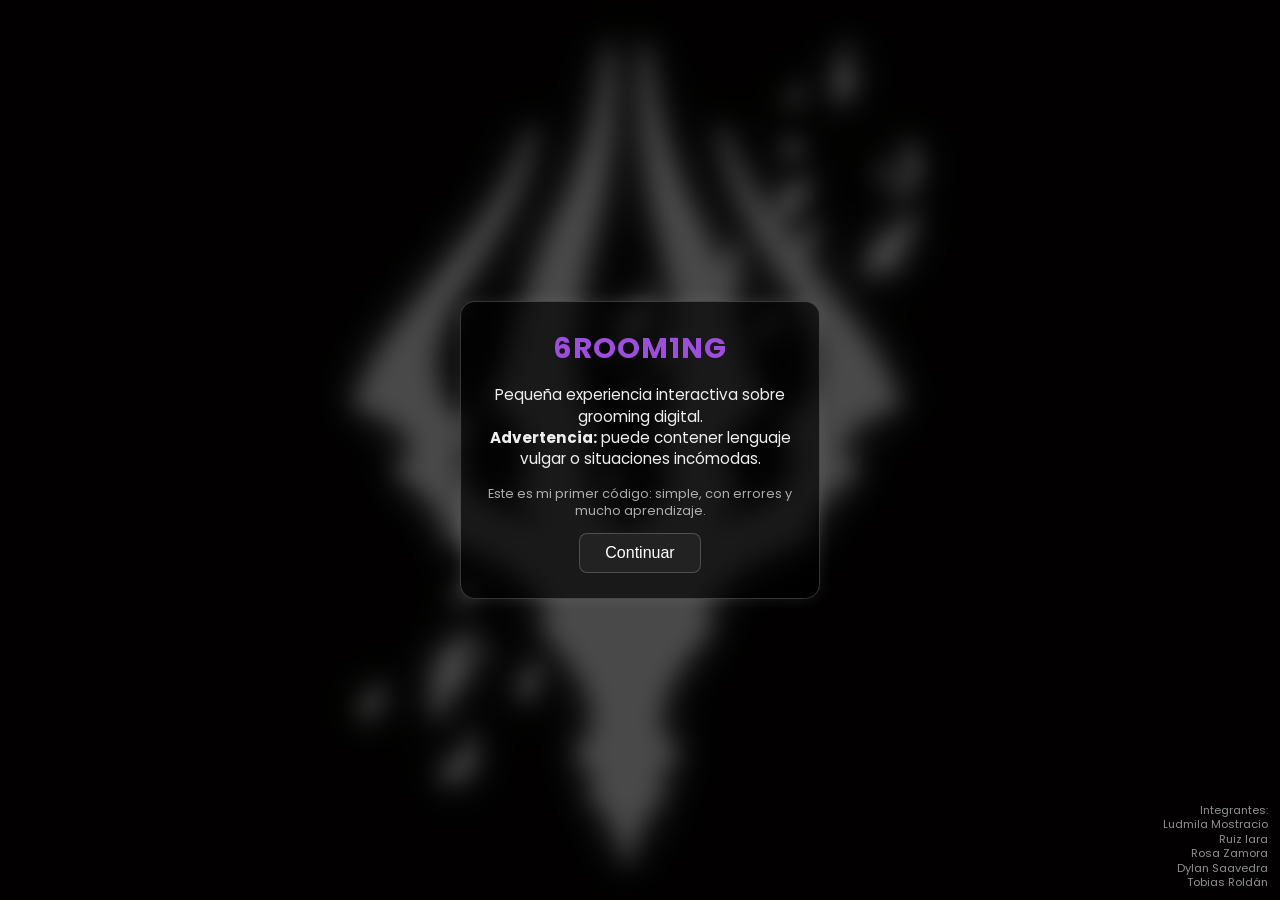
<file: index.html>
<!DOCTYPE html>
<html lang="es">
<head>
  <meta charset="UTF-8"/>
  <meta name="viewport" content="width=device-width, initial-scale=1.0, user-scalable=no"/>
  <title>6ROOM1NG – Inicio</title>
  <style>
    @import url('https://fonts.googleapis.com/css2?family=Poppins:wght@300;400;600&display=swap');
    :root{
      --bg:#0d0d10;
      --neon:#9d4edd;
      --accent:#ff0055;
    }
    *{box-sizing:border-box;margin:0;padding:0}
    body{
      font-family:'Poppins',sans-serif;
      background:url('fondo.png.png') no-repeat center center/cover;
      color:#eee;
      height:100vh;
      display:flex;
      align-items:center;
      justify-content:center;
      text-align:center;
      backdrop-filter:blur(6px) brightness(.3);
      -webkit-user-select:none;user-select:none;
    }
    .card{
      background:rgba(0,0,0,.65);
      border:1px solid rgba(255,255,255,.2);
      border-radius:15px;
      padding:25px 20px;
      width:90vw;
      max-width:360px;
      box-shadow:0 0 15px rgba(255,255,255,.1);
    }
    h1{font-size:1.8em;margin-bottom:.5em;letter-spacing:1px;color:var(--neon)}
    p{margin-bottom:1em;font-size:.95em;line-height:1.4}
    button{
      padding:10px 25px;
      background:#222;
      color:#fff;
      border:1px solid rgba(255,255,255,.2);
      border-radius:8px;
      font-size:1em;
      cursor:pointer;
      transition:.3s;
    }
    button:hover{background:#444}
    .integrantes{
      position:absolute;
      bottom:10px;
      right:12px;
      font-size:.7em;
      opacity:.6;
      text-align:right;
      line-height:1.3;
    }
  </style>
</head>
<body>

<div class="card">
  <h1>6ROOM1NG</h1>
  <p>
    Pequeña experiencia interactiva sobre grooming digital.<br>
    <strong>Advertencia:</strong> puede contener lenguaje vulgar o situaciones incómodas.
  </p>
  <p style="font-size:.8em;opacity:.7;">
    Este es mi primer código: simple, con errores y mucho aprendizaje.
  </p>

  <button onclick="window.location.href='nivel1.html'">Continuar</button>
</div>

<div class="integrantes">
  Integrantes:<br>
  Ludmila Mostracio<br>
  Ruiz Iara<br>
  Rosa Zamora<br>
  Dylan Saavedra<br>
  Tobias Roldán
</div>

</body>
</html>
</file>
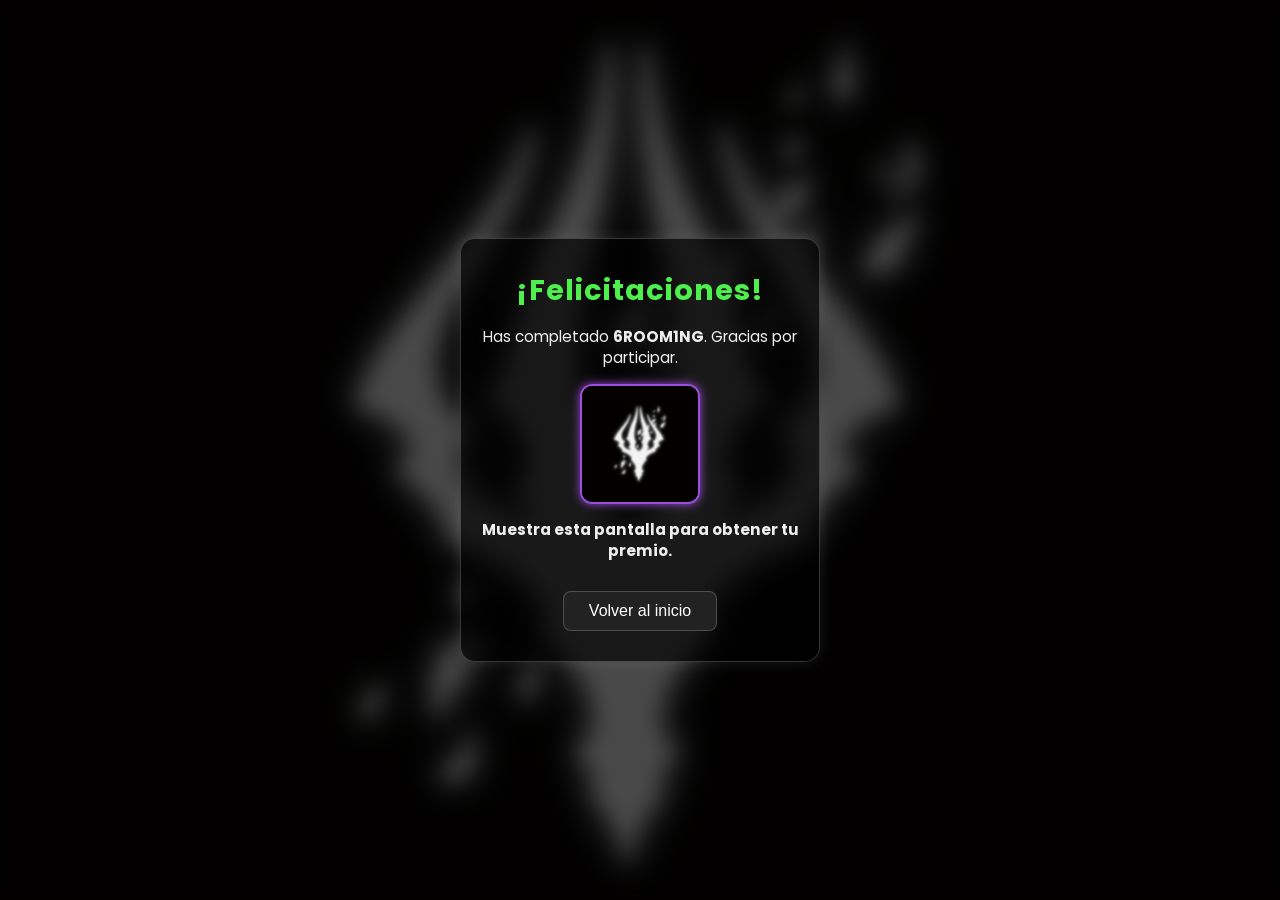
<file: final.html>
<!DOCTYPE html>
<html lang="es">
<head>
  <meta charset="UTF-8"/>
  <meta name="viewport" content="width=device-width, initial-scale=1.0, user-scalable=no"/>
  <title>¡Finalizado – 6ROOM1NG!</title>
  <style>
    @import url('https://fonts.googleapis.com/css2?family=Poppins:wght@300;400;600&display=swap');
    :root{
      --bg:#0d0d10;
      --neon:#9d4edd;
      --ok:#4ef04e;
    }
    *{box-sizing:border-box;margin:0;padding:0}
    body{
      font-family:'Poppins',sans-serif;
      background:url('fondo.png.png') no-repeat center center/cover;
      color:#eee;
      height:100vh;
      display:flex;
      align-items:center;
      justify-content:center;
      text-align:center;
      backdrop-filter:blur(6px) brightness(.3);
      -webkit-user-select:none;user-select:none;
    }
    .card{
      background:rgba(0,0,0,.65);
      border:1px solid rgba(255,255,255,.2);
      border-radius:15px;
      padding:30px 20px;
      width:90vw;
      max-width:360px;
      box-shadow:0 0 15px rgba(255,255,255,.1);
    }
    h1{font-size:1.8em;margin-bottom:.5em;letter-spacing:1px;color:var(--ok)}
    p{margin-bottom:1em;font-size:.95em;line-height:1.4}
    .sello{
      width:120px;
      height:120px;
      margin:15px auto;
      border-radius:12px;
      overflow:hidden;
      border:2px solid var(--neon);
      box-shadow:0 0 10px var(--neon);
    }
    .sello img{width:100%;height:100%;object-fit:cover}
    button{
      margin-top:15px;padding:10px 25px;background:#222;color:#fff;
      border:1px solid rgba(255,255,255,.2);border-radius:8px;font-size:1em;cursor:pointer
    }
    button:hover{background:#444}
  </style>
</head>
<body>

<div class="card">
  <h1>¡Felicitaciones!</h1>
  <p>Has completado <strong>6ROOM1NG</strong>. Gracias por participar.</p>
  
  <div class="sello">
    <img src="fondo.png.png" alt="Sello visual"/>
  </div>

  <p><strong>Muestra esta pantalla para obtener tu premio.</strong></p>

  <button onclick="window.location.href='index.html'">Volver al inicio</button>
</div>

</body>
</html>
</file>
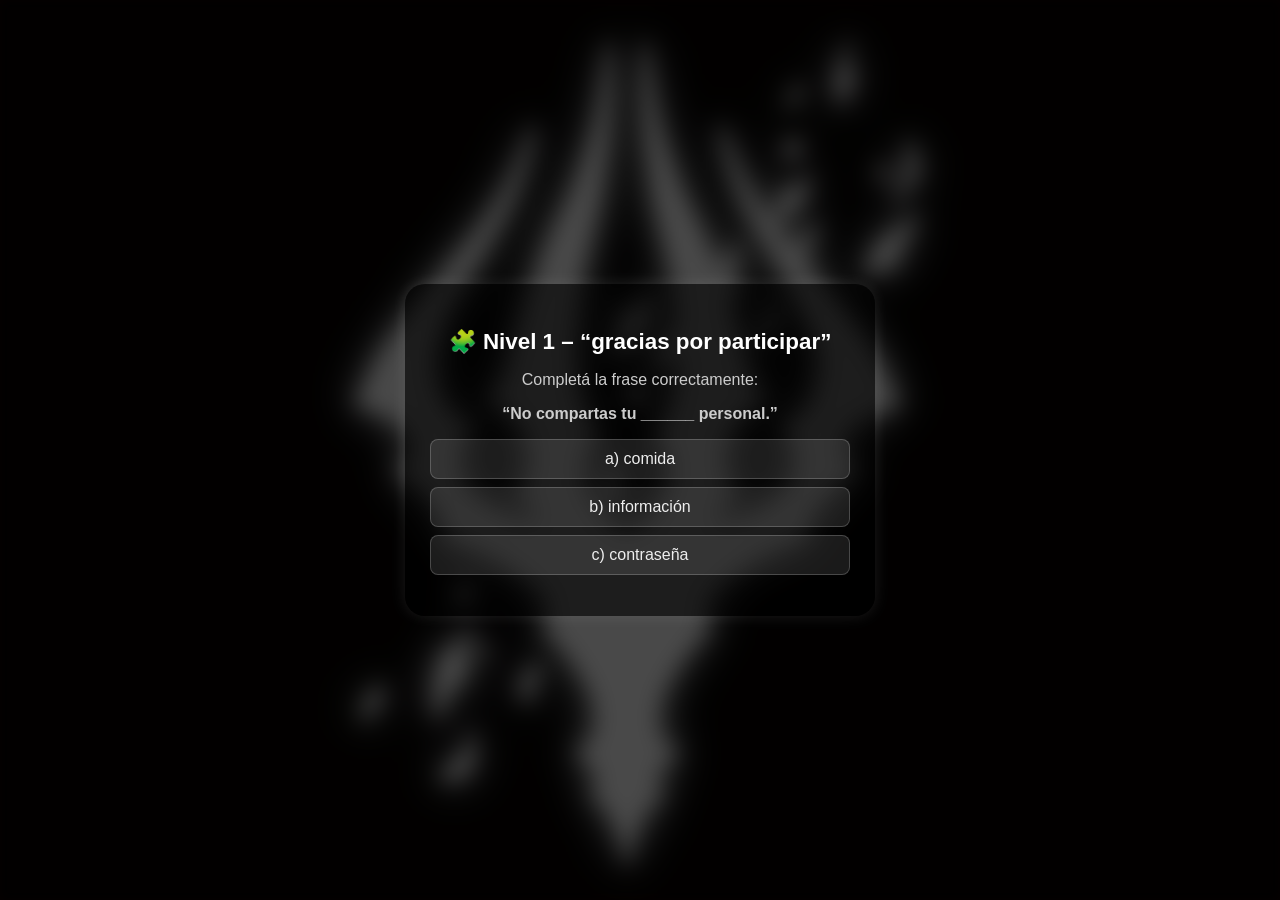
<file: nivel1.html>
<!DOCTYPE html>
<html lang="es">
<head>
<meta charset="UTF-8">
<meta name="viewport" content="width=device-width, initial-scale=1.0">
<title>Nivel 1 – completa la palabra</title>
<link rel="stylesheet" href="style.css">
<style>
  body {
    background: url('fondo.png.png') no-repeat center center fixed;
    background-size: cover;
    color: #eee;
    font-family: 'Poppins', sans-serif;
    text-align: center;
    height: 100vh;
    margin: 0;
    display: flex;
    flex-direction: column;
    justify-content: center;
    align-items: center;
    backdrop-filter: blur(6px) brightness(0.3);
  }

  .container {
    background: rgba(0, 0, 0, 0.6);
    border-radius: 20px;
    padding: 25px;
    width: 90%;
    max-width: 420px;
    box-shadow: 0 0 15px rgba(255,255,255,0.1);
  }

  h2 {
    font-size: 1.4em;
    margin-bottom: 15px;
    color: #fff;
  }

  p {
    color: #ccc;
    font-size: 1em;
  }

  .option {
    display: block;
    background: rgba(255,255,255,0.1);
    border: 1px solid rgba(255,255,255,0.2);
    color: #eee;
    margin: 8px 0;
    padding: 10px;
    border-radius: 8px;
    cursor: pointer;
    transition: 0.3s;
  }

  .option:hover {
    background: rgba(255,255,255,0.2);
  }

  #feedback {
    margin-top: 15px;
    font-weight: bold;
  }

  button {
    margin-top: 15px;
    background-color: #222;
    color: #fff;
    border: 1px solid rgba(255,255,255,0.2);
    padding: 8px 16px;
    border-radius: 8px;
    cursor: pointer;
    transition: 0.3s;
  }

  button:hover {
    background-color: #444;
  }
</style>
</head>
<body>
  <div class="container">
    <h2>🧩 Nivel 1 – “gracias por participar”</h2>
    <p>Completá la frase correctamente:</p>
    <p><strong>“No compartas tu ______ personal.”</strong></p>

    <div id="opciones">
      <div class="option" onclick="respuesta(1)">a) comida</div>
      <div class="option" onclick="respuesta(2)">b) información</div>
      <div class="option" onclick="respuesta(3)">c) contraseña</div>
    </div>

    <p id="feedback"></p>
    <button id="continuar" style="display:none;" onclick="siguienteNivel()">Continuar</button>
  </div>

<script>
function respuesta(opcion) {
  const feedback = document.getElementById("feedback");
  const continuar = document.getElementById("continuar");

  if (opcion === 2) {
    feedback.style.color = "#4ef04e";
    feedback.textContent = "✅ Correcto. Nunca compartas tu información personal en línea.";
    continuar.style.display = "inline-block";
  } else {
    feedback.style.color = "#ff4e4e";
    feedback.textContent = "❌ dea que tiraba. Pensá bien, la información personal es lo más sensible.";
  }
}

function siguienteNivel() {
  window.location.href = "nivel2.html";
}
</script>
</body>
</html>
</file>
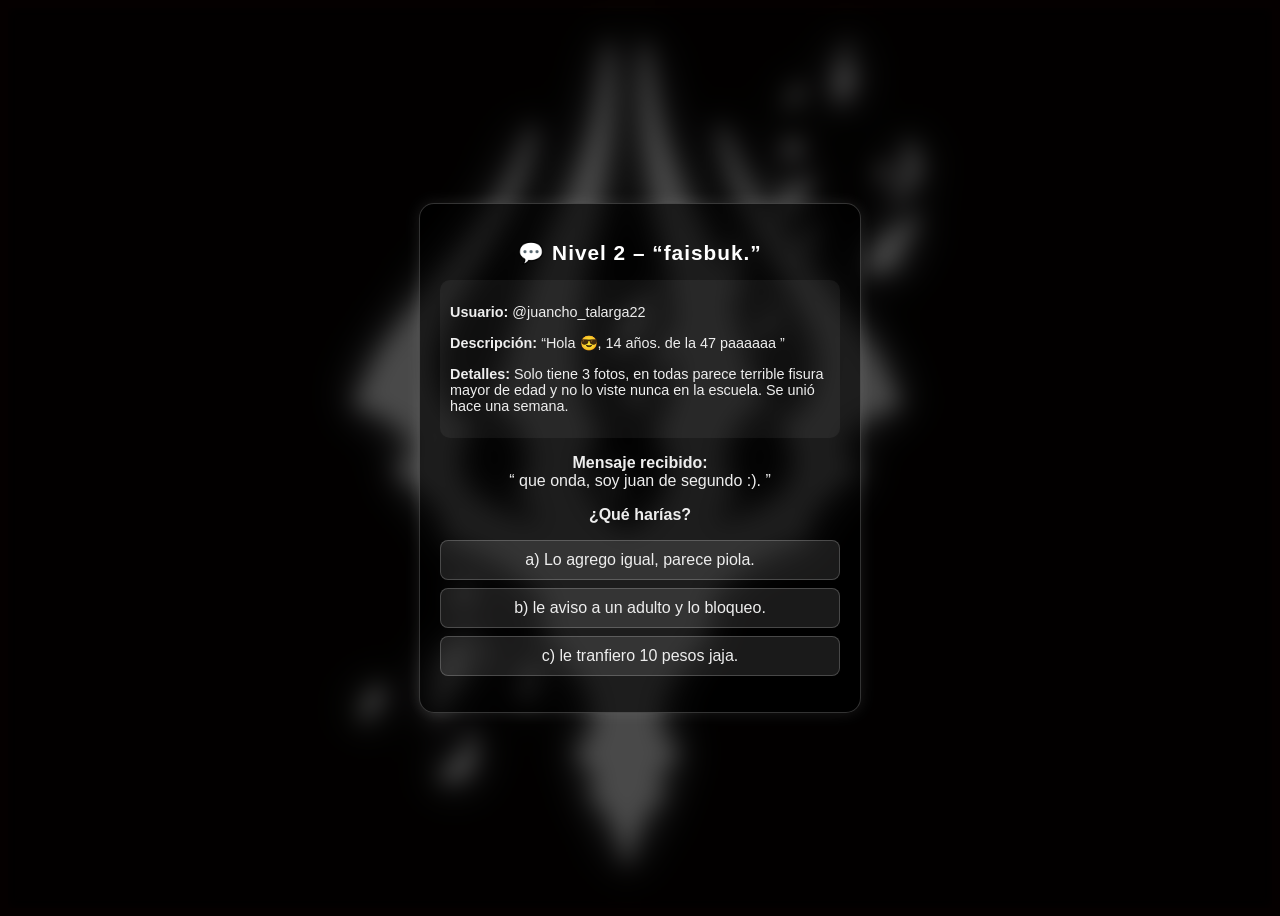
<file: nivel2.html>
<!DOCTYPE html>
<html lang="es">
<head>
<meta charset="UTF-8">
<meta name="viewport" content="width=device-width, initial-scale=1.0">
<title>Nivel 2 – El Perfil Falso</title>
<style>
  body {
    font-family: 'Poppins', sans-serif;
    background: url('fondo.png.png') no-repeat center center fixed;
    background-size: cover;
    color: #eee;
    display: flex;
    flex-direction: column;
    justify-content: center;
    align-items: center;
    height: 100vh;
    text-align: center;
    backdrop-filter: blur(6px) brightness(0.3);
  }

  .container {
    background: rgba(0, 0, 0, 0.6);
    border: 1px solid rgba(255,255,255,0.2);
    border-radius: 15px;
    padding: 20px;
    width: 90%;
    max-width: 400px;
    box-shadow: 0 0 15px rgba(255,255,255,0.1);
  }

  h2 {
    color: #fff;
    font-size: 1.3em;
    margin-bottom: 15px;
    letter-spacing: 1px;
  }

  .profile {
    background: rgba(255,255,255,0.05);
    border-radius: 10px;
    padding: 10px;
    text-align: left;
    margin-bottom: 15px;
    font-size: 0.9em;
  }

  .option {
    display: block;
    background: rgba(255,255,255,0.1);
    border: 1px solid rgba(255,255,255,0.2);
    color: #eee;
    margin: 8px 0;
    padding: 10px;
    border-radius: 8px;
    cursor: pointer;
    transition: 0.3s;
  }

  .option:hover {
    background: rgba(255,255,255,0.2);
  }

  #feedback {
    margin-top: 15px;
    font-weight: bold;
  }

  button {
    margin-top: 10px;
    background-color: #222;
    color: #fff;
    border: 1px solid rgba(255,255,255,0.2);
    padding: 8px 16px;
    border-radius: 8px;
    cursor: pointer;
  }

  button:hover {
    background-color: #444;
  }
</style>
</head>
<body>
  <div class="container">
    <h2>💬 Nivel 2 – “faisbuk.”</h2>
    <div class="profile">
      <p><strong>Usuario:</strong> @juancho_talarga22</p>
      <p><strong>Descripción:</strong> “Hola 😎, 14 años. de la 47 paaaaaa ”</p>
      <p><strong>Detalles:</strong> Solo tiene 3 fotos, en todas parece terrible fisura mayor de edad y no lo viste nunca en la escuela. Se unió hace una semana.</p>
    </div>

    <p><strong>Mensaje recibido:</strong><br>
    “ que onda, soy juan de segundo :). ”</p>

    <p><strong>¿Qué harías?</strong></p>

    <div id="opciones">
      <div class="option" onclick="respuesta(1)">a) Lo agrego igual, parece piola.</div>
      <div class="option" onclick="respuesta(2)">b) le aviso a un adulto y lo bloqueo.</div>
      <div class="option" onclick="respuesta(3)">c) le tranfiero 10 pesos jaja.</div>
    </div>

    <p id="feedback"></p>
    <button id="continuar" style="display:none;" onclick="siguienteNivel()">Continuar</button>
  </div>

<script>
function respuesta(opcion) {
  const feedback = document.getElementById("feedback");
  const continuar = document.getElementById("continuar");

  if (opcion === 2) {
    feedback.style.color = "#4ef04e";
    feedback.textContent = "✅ Correcto. Detectaste un perfil trucho... ojala hubiera detectado asi sus mentiras jaja";
    continuar.style.display = "inline-block";
  } else {
    feedback.style.color = "#ff4e4e";
    feedback.textContent = "❌ Incorrecto. pongase serio causa.";
  }
}

function siguienteNivel() {
  window.location.href = "nivel3.html";
}
</script>
</body>
</html>
</file>
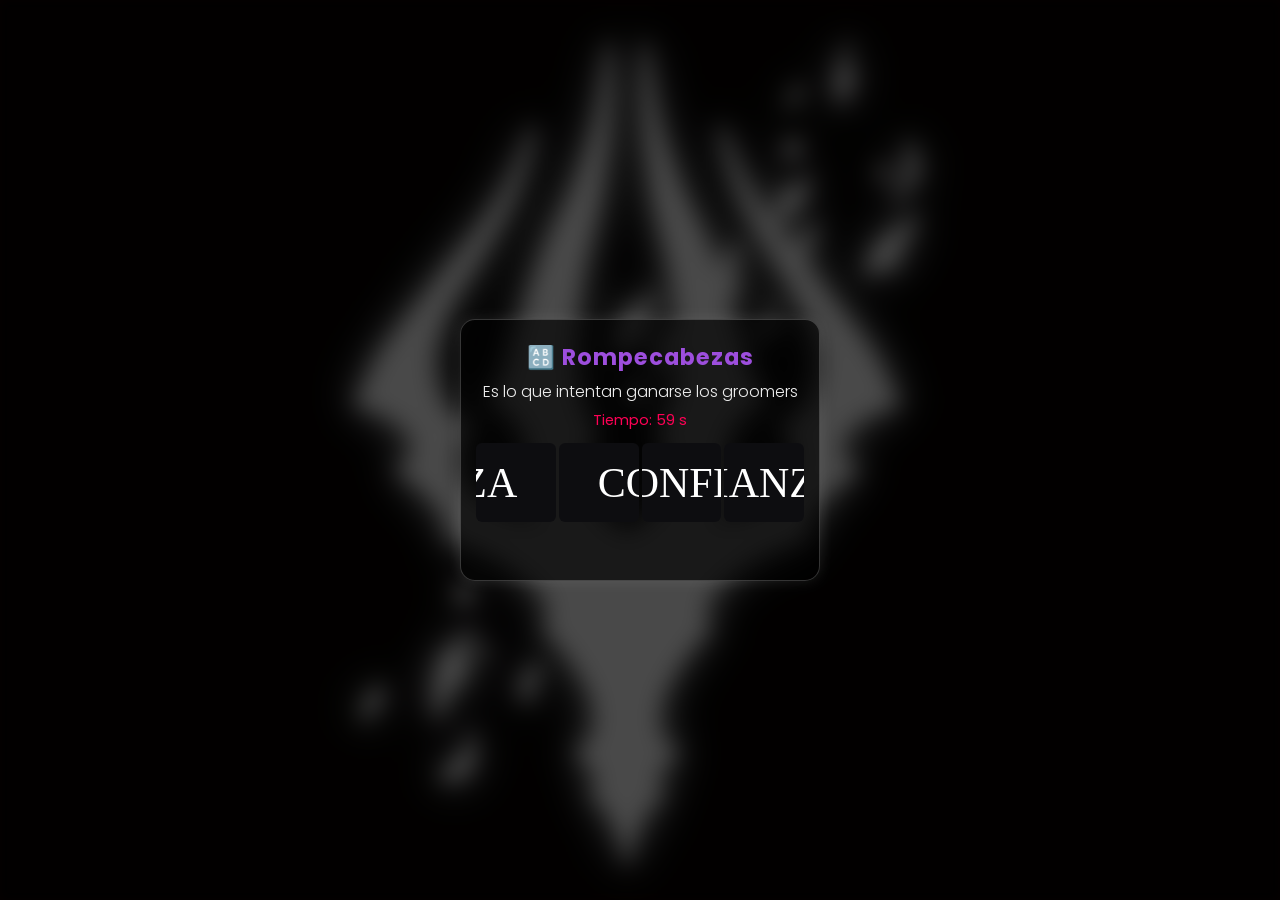
<file: nivel3.html>
<!DOCTYPE html>
<html lang="es">
<head>
  <meta charset="UTF-8"/>
  <meta name="viewport" content="width=device-width, initial-scale=1.0, user-scalable=no"/>
  <title>Rompecabezas – CONFIANZA</title>
  <style>
    @import url('https://fonts.googleapis.com/css2?family=Poppins:wght@300;400;600&display=swap');
    :root{
      --bg:#0d0d10;
      --neon:#9d4edd;
      --accent:#ff0055;
      --ok:#4ef04e;
      --bad:#ff4e4e;
    }
    *{box-sizing:border-box;margin:0;padding:0}
    body{
      font-family:'Poppins',sans-serif;
      background:url('fondo.png.png') no-repeat center center/cover;
      color:#eee;
      height:100vh;
      display:flex;
      align-items:center;
      justify-content:center;
      text-align:center;
      backdrop-filter:blur(6px) brightness(.3);
      -webkit-user-select:none;user-select:none;
    }
    .container{
      background:rgba(0,0,0,.65);
      border:1px solid rgba(255,255,255,.2);
      border-radius:15px;
      padding:20px 15px;
      width:92vw;
      max-width:360px;
      box-shadow:0 0 15px rgba(255,255,255,.1);
    }
    h1{font-size:1.4em;margin-bottom:.2em;letter-spacing:1px;color:var(--neon)}
    h2{font-size:1em;margin-bottom:.4em;font-weight:300}
    #cronito{font-size:.9em;margin-bottom:.8em;color:var(--accent)}
    #puzzle{
      display:grid;
      grid-template-columns:repeat(4,1fr);
      gap:3px;
      margin:0 auto 15px;
      touch-action:none;
    }
    .tile{
      aspect-ratio:1/1;
      background-size:320px 80px;
      border-radius:6px;
      cursor:pointer;
      transition:transform .15s;
    }
    .tile.dragging{transform:scale(1.08);z-index:10}
    .tile.correct{box-shadow:0 0 10px 2px var(--ok)}

    #inputBox{display:none;margin-top:12px}
    #inputBox input{
      padding:8px 12px;font-size:1.1em;border:1px solid rgba(255,255,255,.3);
      background:transparent;color:#eee;border-radius:8px;outline:none;width:70%
    }
    #inputBox button{
      margin-left:6px;padding:8px 14px;background:#222;color:#fff;
      border:1px solid rgba(255,255,255,.2);border-radius:8px;cursor:pointer
    }
    #msg{height:1.4em;font-weight:600;margin-top:6px}
  </style>
</head>
<body>

<div class="container">
  <h1>🔠 Rompecabezas</h1>
  <h2>Es lo que intentan ganarse los groomers</h2>
  <p id="cronito">Tiempo: <span id="tiempo">60</span> s</p>

  <div id="puzzle"></div>

  <div id="inputBox">
    <p>¿Qué palabra se forma?</p>
    <input id="palabra" maxlength="9" placeholder="9 letras"/>
    <button onclick="comprobar()">Enviar</button>
  </div>

  <p id="msg"></p>
</div>

<script>
  /* ----------  CONFIG  ---------- */
  const PALABRA   = "CONFIANZA";
  const RESPUESTA = "CONFIANZA";
  const TILES     = 4;
  const tiempoIni = 60;

  let tiempo = tiempoIni;
  const spanT = document.getElementById('tiempo');
  const timer = setInterval(()=>{
    tiempo--;
    spanT.textContent = tiempo;
    if(tiempo<=0){clearInterval(timer); bloquear(); msg('Se acabó el tiempo','bad'); setTimeout(()=>location.reload(),1500);}
  },1000);

  /* ----------  CREAR Y MEZCLAR  ---------- */
  const puzzle = document.getElementById('puzzle');
  let indices  = Array.from({length:TILES},(_,i)=>i);
  do indices.sort(()=>Math.random()-.5); while(indices.every((v,i)=>v===i));

  indices.forEach(real=>{
    const tile = document.createElement('div');
    tile.className = 'tile';
    tile.dataset.real = real;
    tile.style.backgroundImage = `url('data:image/svg+xml,\
      <svg xmlns="http://www.w3.org/2000/svg" width="320" height="80">\
      <rect width="320" height="80" fill="%230d0d10"/>\
      <text x="50%" y="50%" font-size="42" fill="white" text-anchor="middle" dominant-baseline="central">${PALABRA}</text></svg>')`;
    tile.style.backgroundPosition = `-${real*80}px 0`;
    puzzle.appendChild(tile);
  });

  /* ----------  SWAP  ---------- */
  let sel1 = null;
  puzzle.addEventListener('click',e=>{
    if(!e.target.classList.contains('tile'))return;
    if(sel1===null){sel1=e.target;sel1.style.border='2px solid var(--neon)';}
    else{
      if(sel1===e.target){sel1.style.border='';sel1=null;return;}
      const aux = sel1.dataset.real;
      sel1.dataset.real = e.target.dataset.real;
      e.target.dataset.real = aux;
      const bg1 = sel1.style.backgroundPosition;
      const bg2 = e.target.style.backgroundPosition;
      sel1.style.backgroundPosition = bg2;
      e.target.style.backgroundPosition = bg1;
      sel1.style.border='';
      sel1=null;
      verificar();
    }
  });

  function verificar(){
    const act = [...puzzle.children].map(t=>parseInt(t.dataset.real));
    const ok  = act.every((v,i)=>v===i);
    if(ok){
      clearInterval(timer);
      puzzle.querySelectorAll('.tile').forEach(t=>t.classList.add('correct'));
      setTimeout(()=>document.getElementById('inputBox').style.display='block',400);
    }
  }

  function comprobar(){
    const val = document.getElementById('palabra').value.trim().toUpperCase();
    const m=document.getElementById('msg');
    if(val===RESPUESTA){
      m.style.color='var(--ok)';
      m.textContent='¡Correcto! Pasando al siguiente nivel...';
      setTimeout(()=>window.location.href='nivel4.html',1000);
    }else{
      m.style.color='var(--bad)';
      m.textContent='Palabra incorrecta, inténtalo de nuevo.';
    }
  }

  function bloquear(){puzzle.style.pointerEvents='none';}
</script>
</body>
</html>
</file>
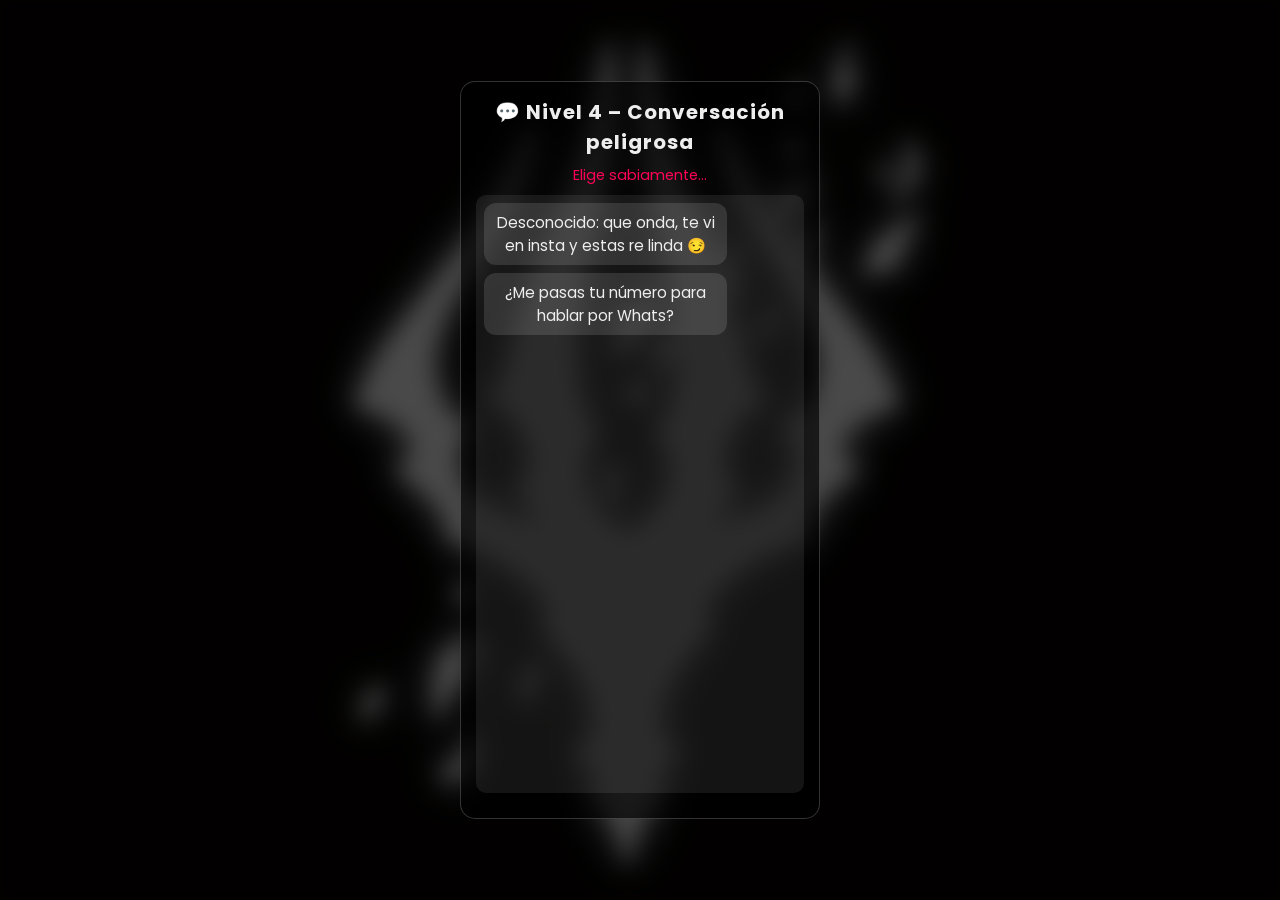
<file: nivel4.html>
<!DOCTYPE html>
<html lang="es">
<head>
  <meta charset="UTF-8"/>
  <meta name="viewport" content="width=device-width, initial-scale=1.0, user-scalable=no"/>
  <title>Nivel 4 – instagramdea</title>
  <style>
    @import url('https://fonts.googleapis.com/css2?family=Poppins:wght@300;400;600&display=swap');
    :root{
      --bg:#0d0d10;
      --neon:#9d4edd;
      --accent:#ff0055;
      --ok:#4ef04e;
      --bad:#ff4e4e;
      --chat:rgba(255,255,255,.08);
    }
    *{box-sizing:border-box;margin:0;padding:0}
    body{
      font-family:'Poppins',sans-serif;
      background:url('fondo.png.png') no-repeat center center/cover;
      color:#eee;
      height:100vh;
      display:flex;
      align-items:center;
      justify-content:center;
      text-align:center;
      backdrop-filter:blur(6px) brightness(.3);
      -webkit-user-select:none;user-select:none;
    }
    .container{
      background:rgba(0,0,0,.65);
      border:1px solid rgba(255,255,255,.2);
      border-radius:15px;
      padding:15px;
      width:92vw;
      max-width:360px;
      height:82vh;
      display:flex;
      flex-direction:column;
    }
    h2{font-size:1.25em;margin-bottom:.4em;letter-spacing:1px}
    #cronito{font-size:.9em;margin-bottom:.6em;color:var(--accent)}
    #chatBox{
      flex:1;
      overflow-y:auto;
      padding:8px;
      background:var(--chat);
      border-radius:10px;
      display:flex;
      flex-direction:column;
      gap:8px;
      font-size:.95em;
    }
    .msg{
      padding:8px 12px;
      border-radius:12px;
      max-width:78%;
      word-break:break-word;
    }
    .el{
      align-self:flex-start;
      background:rgba(255,255,255,.12);
    }
    .yo{
      align-self:flex-end;
      background:var(--neon);
      color:#000;
    }
    #opciones{
      margin-top:10px;
      display:flex;
      flex-direction:column;
      gap:8px;
    }
    .opt{
      padding:10px;
      background:rgba(255,255,255,.1);
      border:1px solid rgba(255,255,255,.2);
      border-radius:8px;
      cursor:pointer;
      transition:.25s;
    }
    .opt:hover{background:rgba(255,255,255,.2)}
    #overlay{
      position:fixed;
      inset:0;
      background:rgba(0,0,0,.75);
      display:none;
      align-items:center;
      justify-content:center;
      text-align:center;
      z-index:999;
    }
    .final-box{
      background:var(--bg);
      border:2px solid var(--accent);
      border-radius:12px;
      padding:25px 20px;
      width:80vw;
      max-width:300px;
    }
    .final-box h3{margin-bottom:10px;font-size:1.3em}
    .final-box button{
      margin-top:15px;padding:8px 18px;background:#222;color:#fff;
      border:1px solid rgba(255,255,255,.2);border-radius:8px;cursor:pointer
    }
  </style>
</head>
<body>

<div class="container">
  <h2>💬 Nivel 4 – Conversación peligrosa</h2>
  <p id="cronito">Elige sabiamente...</p>

  <div id="chatBox"></div>
  <div id="opciones"></div>
</div>

<div id="overlay">
  <div class="final-box">
    <h3 id="finalTit"></h3>
    <p id="finalTxt"></p>
    <button id="btnFinal">Continuar</button>
  </div>
</div>

<script>
  /* ----------  ÁRBOL DE CONVERSACIÓN  ---------- */
  const arbol = {
    start:{
      mensajes:[
        {tipo:"el",texto:"Desconocido: que onda, te vi en insta y estas re linda 😏"},
        {tipo:"el",texto:"¿Me pasas tu número para hablar por Whats?"},
        {tipo:"el",texto:"jugamos a algo...?"}
      ],
      opciones:[
        {texto:"a) jaja dale, acá va...",siguiente:"mal1"},
        {texto:"b) No doy mi número a desconocidos",siguiente:"neutro1"},
        {texto:"c) Voy a avisar a un adulto",siguiente:"bien1"}
      ]
    },
    mal1:{
      mensajes:[
        {tipo:"yo",texto:"+54 11 1234-5678"},
        {tipo:"el",texto:"Gracias linda 😘, después te escribo"},
        {tipo:"el",texto:"Mandame una foto tuya ahora 😉"}
      ],
      final:"mal"
    },
    neutro1:{
      mensajes:[
        {tipo:"yo",texto:"No doy mi número a desconocidos"},
        {tipo:"el",texto:"Bueno, hablamos por acá entonces miamorr 😉"},
        {tipo:"el",texto:"¿Al menos una foto? No seas mala onda"}
      ],
      final:"neutro"
    },
    bien1:{
      mensajes:[
        {tipo:"yo",texto:"Lo voy a comentar con un adulto"},
        {tipo:"el",texto:"anda ortiva."}
      ],
      final:"bien"
    }
  };

  const chatBox   = document.getElementById('chatBox');
  const opciones  = document.getElementById('opciones');
  let nodoActual  = "start";
  let finalTipo   = null;

  /* ----------  IMPRIMIR MENSAJES (1 s entre ellos)  ---------- */
  function escribir(mensajes,onEnd){
    let i=0;
    function loop(){
      if(i>=mensajes.length)return setTimeout(onEnd,1000); // extra segundo antes de opciones/botón
      const m=mensajes[i];
      const div=document.createElement('div');
      div.className='msg '+m.tipo;
      div.textContent=m.texto;
      chatBox.appendChild(div);
      chatBox.scrollTop=chatBox.scrollHeight;
      i++;
      setTimeout(loop,1000);
    }
    loop();
  }

  /* ----------  MOSTRAR OPCIONES  ---------- */
  function mostrarOpciones(ops){
    opciones.innerHTML='';
    ops.forEach(o=>{
      const b=document.createElement('div');
      b.className='opt';
      b.textContent=o.texto;
      b.onclick=()=>irA(o.siguiente);
      opciones.appendChild(b);
    });
  }

  /* ----------  IR A NODO  ---------- */
  function irA(id){
    opciones.innerHTML='';
    const nodo=arbol[id];
    escribir(nodo.mensajes,()=>{
      if(nodo.final)return mostrarFinal(nodo.final);
      mostrarOpciones(nodo.opciones);
    });
  }

  /* ----------  MOSTRAR FINAL  ---------- */
  function mostrarFinal(tipo){
    finalTipo=tipo;
    const tit=document.getElementById('finalTit');
    const txt=document.getElementById('finalTxt');
    const overlay=document.getElementById('overlay');
    overlay.style.display='flex';

    switch(tipo){
      case "mal":
        tit.textContent="❌ Fin malo";
        txt.textContent="Compartiste datos. sos pollo.";
        break;
      case "neutro":
        tit.textContent="⚠️  Fin neutro";
        txt.textContent="No pasaste datos, pero tampoco avisaste. La próxima cuéntalo.";
        break;
      case "bien":
        tit.textContent="✅ Fin bueno";
        txt.textContent="¡Bloqueaste y avisaste! como se debe craackkk.";
        break;
    }
  }

  /* ----------  BOTÓN FINAL  ---------- */
  document.getElementById('btnFinal').onclick=()=>{
    if(finalTipo==='bien'){
      window.location.href='nivel5.html';
    }else{
      location.reload(); // reinicia para reintentar
    }
  };

  /* ----------  INICIAR  ---------- */
  escribir(arbol.start.mensajes,()=>mostrarOpciones(arbol.start.opciones));
</script>
</body>
</html>
</file>
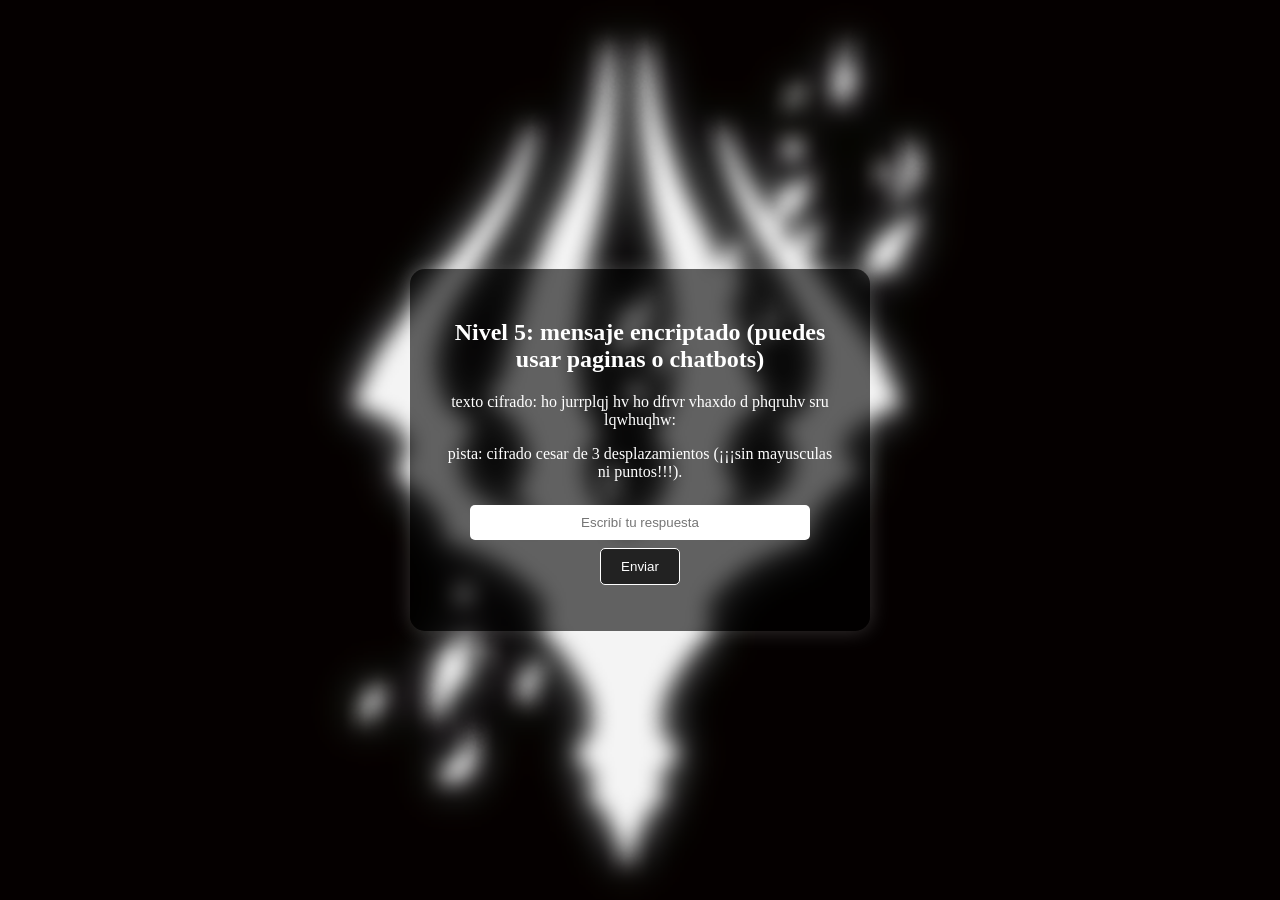
<file: nivel5.html>
<!DOCTYPE html>
<html lang="es">
<head>
  <meta charset="UTF-8">
  <meta name="viewport" content="width=device-width, initial-scale=1.0">
  <title>Nivel 5</title>
  <link rel="stylesheet" href="style.css">
</head>
<body>
  <div class="container">
    <h2>Nivel 5: mensaje encriptado (puedes usar paginas o chatbots)</h2>
    <p>texto cifrado: ho jurrplqj hv ho dfrvr vhaxdo d phqruhv sru lqwhuqhw:</p>
    <p class="puzzle">pista: cifrado cesar de 3 desplazamientos (¡¡¡sin mayusculas ni puntos!!!).</p>
    <input type="text" id="respuesta" placeholder="Escribí tu respuesta">
    <button onclick="verificar()">Enviar</button>
    <p id="error"></p>
  </div>

  <script>
    function verificar() {
      const r = document.getElementById('respuesta').value.toLowerCase().trim();
      if (r === "el grooming es el acoso sexual a menores por internet") {
        window.location.href = 'final.html';
      } else {
        document.getElementById('error').innerText = "Incorrecto, intentá de nuevo.";
      }
    }
  </script>
</body>
</html>
</file>
<file: style.css>
body {
  margin: 0;
  padding: 0;
  height: 100vh;
  background: url('fondo.png.png') no-repeat center center/cover;
  font-family: 'Cinzel', serif;
  color: white;
  display: flex;
  justify-content: center;
  align-items: center;
  background-color: black;
}

.container {
  text-align: center;
  background: rgba(0, 0, 0, 0.6);
  padding: 30px;
  border-radius: 15px;
  box-shadow: 0 0 20px rgba(255, 255, 255, 0.2);
  width: 90%;
  max-width: 400px;
}

h1 {
  font-size: 2.5em;
  letter-spacing: 4px;
  margin-bottom: 10px;
}

.subtitle {
  font-size: 0.9em;
  color: #ccc;
  margin-bottom: 20px;
}

input {
  width: 80%;
  padding: 10px;
  margin: 8px 0;
  border: none;
  border-radius: 5px;
  text-align: center;
}

button {
  background-color: #222;
  color: white;
  padding: 10px 20px;
  border: 1px solid white;
  border-radius: 5px;
  cursor: pointer;
  transition: 0.3s;
}

button:hover {
  background-color: white;
  color: black;
}

.aviso {
  font-size: 0.8em;
  color: #bbb;
  margin-top: 5px;
}

.oculto {
  display: none;
}
</file>
